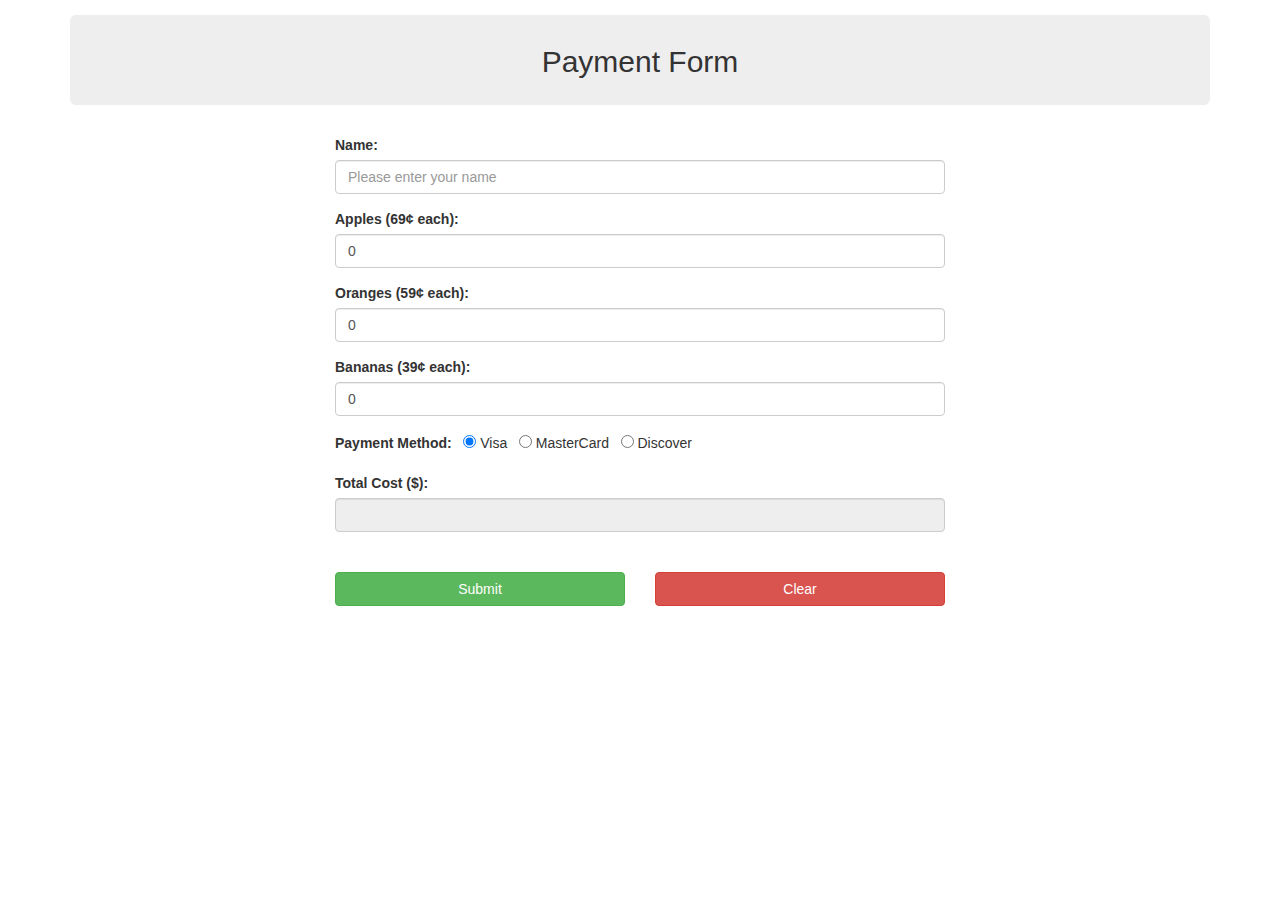
<file: index.html>
<!----------------------------
| Name: Suyash Lakhotia      |
| Matric No. U1423096J       |
| Lab Group: TS1             |
------------------------------>

<!DOCTYPE html>
<html lang="en">

<head>
    <!-- Meta Tags -->
    <meta charset="utf-8">
    <meta name="viewport" content="width=device-width, initial-scale=1">
    <meta name="author" content="Suyash Lakhotia">

    <!-- Title -->
    <title>Payment Form</title>

    <!-- Input Validation JavaScript -->
    <script type="text/javascript" src="validate.js"></script>

    <!-- Bootstrap CSS -->
    <link href="bootstrap-3.3.6/css/bootstrap.min.css" rel="stylesheet">

    <!-- Custom Stylesheet -->
    <link href="style.css" rel="stylesheet">
</head>

<body>
    <!-- Jumbotron -->
    <div class="container">
        <div class="jumbotron">
            <h2>Payment Form</h2>
        </div>
    </div>

    <!-- Main Content -->
    <div class="container-fluid">
        <div class="row">
            <div class="col-md-6 col-md-offset-3">
                <!-- Payment Form -->
                <form id="paymentForm" method="post" action="process.php" onSubmit="return (validName() && validNum() && validPay());">
                    <!-- Name -->
                    <div class="form-group">
                        <label class="control-label">Name:</label>
                        <input type="text" class="form-control" id="name" name="name" placeholder="Please enter your name" />
                    </div>

                    <!-- No. of Apples -->
                    <div class="form-group">
                        <label class="control-label">Apples (69&cent; each):</label>
                        <input class="form-control" type="text" id="apples" name="apples" value="0" onchange="validNum();" />
                    </div>

                    <!-- No. of Oranges -->
                    <div class="form-group">
                        <label class="control-label">Oranges (59&cent; each):</label>
                        <input class="form-control" type="text" id="oranges" name="oranges" value="0" onchange="validNum();" />
                    </div>

                    <!-- No. of Bananas -->
                    <div class="form-group">
                        <label class="control-label">Bananas (39&cent; each):</label>
                        <input class="form-control" type="text" id="bananas" name="bananas" value="0" onchange="validNum();" />
                    </div>

                    <!-- Payment Method -->
                    <div class="form-group">
                        <label class="control-label">Payment Method:&nbsp;&nbsp;</label>
                        <input type="radio" name="payment" id="visa" value="Visa" checked /> Visa&nbsp;&nbsp;
                        <input type="radio" name="payment" id="mastercard" value="MasterCard"> MasterCard&nbsp;&nbsp;
                        <input type="radio" name="payment" id="discover" value="Discover" /> Discover
                    </div>

                    <!-- Total Cost -->
                    <div class="form-group">
                        <label class="control-label">Total Cost ($):</label>
                        <input class="form-control" type="text" id="totalCost" name="totalCost" readonly />
                    </div>

                    <!-- Buttons -->
                    <div class="btn-row">
                        <div class="row">
                            <div class="col-md-6">
                                <button type="submit" name="Submit" class="btn btn-success">Submit</button>
                            </div>
                            <div class="col-md-6">
                                <button type="reset" class="btn btn-danger">Clear</button>
                            </div>
                        </div>
                    </div>
                </form>
            </div>
        </div>
    </div>
</body>

</html>
</file>
<file: style.css>
/********************************
 * Name: Suyash Lakhotia         *
 * Matric No.: U1423096J         *
 * Lab Group: TS1                *
 ********************************/

.jumbotron {
    text-align: center;
    height: 90px;
    padding: 10px;
    margin-top: 15px;
}

.btn-row {
    margin-top: 40px;
}

.btn {
    width: 100%;
}

th,
.bigger {
    font-size: 16px;
}

.error {
    text-align: center;
}

.error h1 {
    font-size: 9em;
    margin-top: 30px;
    margin-bottom: 50px;
}

.error h2 {
    font-size: 3em;
}
</file>
